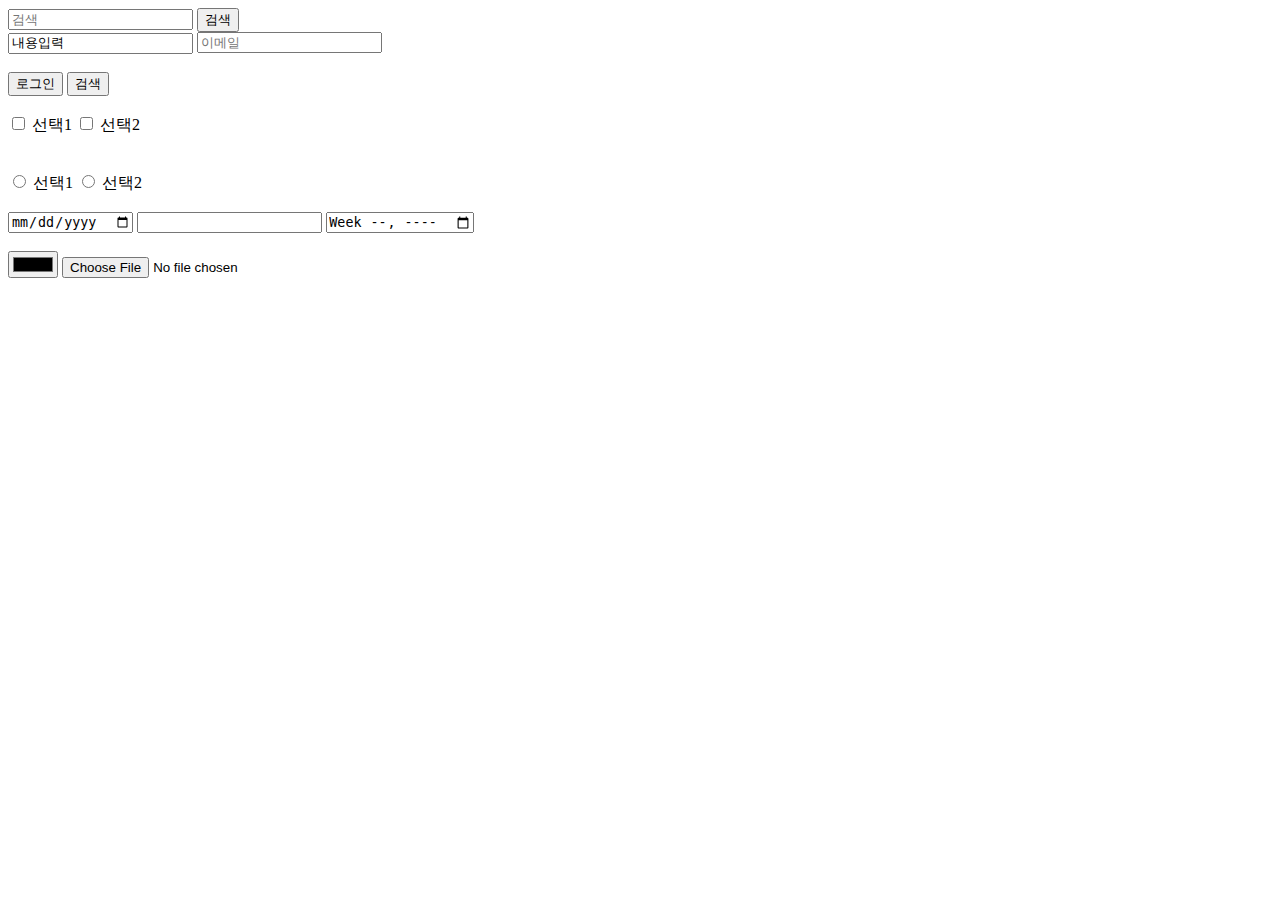
<file: 양식태그.html>
<!DOCTYPE html>
<html lang="en">
<head>
    <meta charset="UTF-8">
    <meta name="viewport" content="width=device-width, initial-scale=1.0">
    <title>Document</title>
</head>
<body>


    <form>
        <input type="text" placeholder="검색">
        <input type="submit" value="검색">
    </form>

    <!-- *form
    => 사용자가 입력한 글의 형식을 관리하는 태그
    => 사용자로부터 입력 받은 데이터를 서버로 전송시키는 역할
    => 모든 입력 양식 태그의 부모 역할 -->

    <!-- *input
    => 유저가 내용을 입력할 수 있는 태그
    => 단독 태그
    => inline 요소
    => title는 굳이 필요한 건 아님(placeholder가 안 먹힐 때)-->


    <input type="text" value="내용입력">
    <input type="email" placeholder="이메일" title="이메일">
    <br><br>

    <input type="button" value="로그인">
    <input type="submit" value="검색">
    <br><br>

    <input type="checkbox" id="choice_1">
    <label for="choice_1">선택1</label>
    <!-- => checkbox 선택 시 체크가 되지만 글자를 클릭했을 때도 체크되게 만들어줌
    => 반드시 input 태그에 id 선택자 활용하여 label 태그와 for 속성에 id 값 지정 -->

    <input type="checkbox" id="choice_2">
    <label for="choice_2">선택2</label>
    <br><br><br>

    <input type="radio" id="tab_1" name="tab">
    <label for="tab_1">선택1</label>
    <!-- => checkbox % label 태그 활용 동일하며,
    radio 값은 단독 선택만 가능
    => name 속성을 활용하여 같은 그룹으로 선택할 input에 이름 지정 할 수 있음 -->

    <input type="radio" id="tab_2" name="tab">
    <label for="tab_2">선택2</label>
    <br><br>

    <input type="date">
    <!-- => 날짜 지정 -->

    <input type="datetime">
    <input type="week">
    <br><br>

    <input type="color">
    <input type="file">
</body>
</html>
</file>
